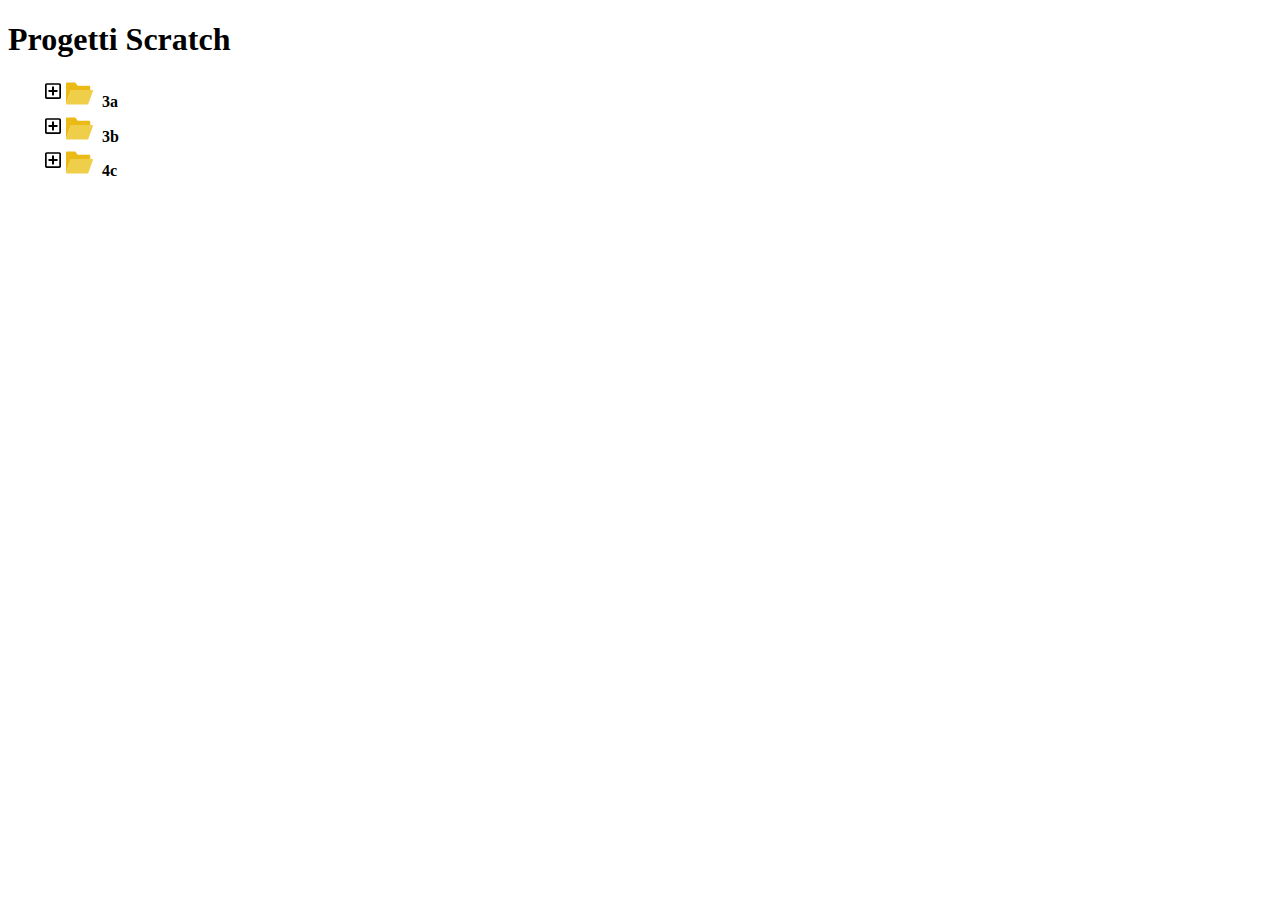
<file: demo-it/index.html>
<!DOCTYPE html PUBLIC "-//W3C//DTD XHTML 1.1//EN" "http://www.w3.org/TR/xhtml11/DTD/xhtml11.dtd">
<html>
 <head>
  <title>
   Progetti Scratch
  </title>
  <meta charset="utf8"/>
  <style>
   *, *:before, *:after {box-sizing: border-box;}
ul, ol {margin: 0; padding: 0;}
li {list-style: none; line-height: 1.6rem;}

/* List styling */
.jslists{
	font-size: 1.3rem;
	font-family: Arial, Helvetica, sans-serif;
}
.jslist-ul, .jslist-ol, .jslist-li {margin-left: 12px;}		/* Unordered lists */
.jsl-collapsed {display: none;}
.jsl-list-closed {
	float: left;
	clear: both;
	margin: 2px 4px 2px 0px;
	width: 18px;
	height: 18px;
	cursor: pointer;
	background-image: url('data:image/svg+xml;utf8,<svg aria-hidden="true" data-prefix="far" data-icon="plus-square" class="svg-inline--fa fa-plus-square fa-w-14" role="img" xmlns="http://www.w3.org/2000/svg" viewBox="0 0 448 512"><path fill="currentColor" d="M352 240v32c0 6.6-5.4 12-12 12h-88v88c0 6.6-5.4 12-12 12h-32c-6.6 0-12-5.4-12-12v-88h-88c-6.6 0-12-5.4-12-12v-32c0-6.6 5.4-12 12-12h88v-88c0-6.6 5.4-12 12-12h32c6.6 0 12 5.4 12 12v88h88c6.6 0 12 5.4 12 12zm96-160v352c0 26.5-21.5 48-48 48H48c-26.5 0-48-21.5-48-48V80c0-26.5 21.5-48 48-48h352c26.5 0 48 21.5 48 48zm-48 346V86c0-3.3-2.7-6-6-6H54c-3.3 0-6 2.7-6 6v340c0 3.3 2.7 6 6 6h340c3.3 0 6-2.7 6-6z"></path></svg>');
    background-repeat: no-repeat;
    background-position: center; 
}
.jsl-open {display: block;}
.jsl-list-open {background-image: url('data:image/svg+xml;utf8,<svg aria-hidden="true" data-prefix="far" data-icon="minus-square" class="svg-inline--fa fa-minus-square fa-w-14" role="img" xmlns="http://www.w3.org/2000/svg" viewBox="0 0 448 512"><path fill="currentColor" d="M108 284c-6.6 0-12-5.4-12-12v-32c0-6.6 5.4-12 12-12h232c6.6 0 12 5.4 12 12v32c0 6.6-5.4 12-12 12H108zM448 80v352c0 26.5-21.5 48-48 48H48c-26.5 0-48-21.5-48-48V80c0-26.5 21.5-48 48-48h352c26.5 0 48 21.5 48 48zm-48 346V86c0-3.3-2.7-6-6-6H54c-3.3 0-6 2.7-6 6v340c0 3.3 2.7 6 6 6h340c3.3 0 6-2.7 6-6z"></path></svg>');}
  </style>
  <style>
   .container {
    padding-left: 2em;
}
table.fileList { 
    text-align: left; 
}
.directory { 
    font-weight: bold; 
}
td.file {
    padding-left: 1em;
}

.folder-img {
    
    display: inline-block;        
    min-width:1.7em;
    min-height:1.7em;
    background-size: contain;
    margin-right: 0.3em;

background-image: url("[data-uri]");

}

.file-img {
    display: inline-block;        
    min-width:1.7em;
    min-height:1.7em;
    background-size: contain;
    margin-right: 0.3em;
    
background-image: url("[data-uri]");
}
  </style>
  <script>
   /*
	*	JSLists v0.4.5
	*	© 2016 George Duff
	*
	* 	Release date: 01/06/2016
	*	The MIT License (MIT)
	*	Copyright (c) 2016 George Duff
	*	Permission is hereby granted, free of charge, to any person obtaining a copy of this software and associated documentation files (the "Software"), to deal in the Software without restriction, including without limitation the rights to use, copy, modify, merge, publish, distribute, sublicense, and/or sell copies of the Software, and to permit persons to whom the Software is furnished to do so, subject to the following conditions:
	*	The above copyright notice and this permission notice shall be included in all copies or substantial portions of the Software.
	*	THE SOFTWARE IS PROVIDED "AS IS", WITHOUT WARRANTY OF ANY KIND, EXPRESS OR IMPLIED, INCLUDING BUT NOT LIMITED TO THE WARRANTIES OF MERCHANTABILITY, FITNESS FOR A PARTICULAR PURPOSE AND NONINFRINGEMENT. IN NO EVENT SHALL THE AUTHORS OR COPYRIGHT HOLDERS BE LIABLE FOR ANY CLAIM, DAMAGES OR OTHER LIABILITY, WHETHER IN AN ACTION OF CONTRACT, TORT OR OTHERWISE, ARISING FROM, OUT OF OR IN CONNECTION WITH THE SOFTWARE OR THE USE OR OTHER DEALINGS IN THE SOFTWARE.
*/

//	TO DO LIST - Will get round to most of them at some point!
//	Add folder & file icons dynamically from param
//	Collapse All & Open All are ropey at best!
//	Add a search function
//	Make the margins user definable
//	Add support for UL & OL

var blackCircle = '&#9679; ';
var openCircle = '&#9678; ';

(function() {
	"use strict";
    function define_JSLists() {
		var JSLists = {};

		var JSLists_Error = function(error, alertType) {
			console.log(error);
		}
		var getUl = function(){
			return document.getElementsByTagName("UL");
		};

		var getOl = function(){
			return document.getElementsByTagName("OL");
		};

		var getAllLists = function(){
			var olLists = Array.prototype.slice.call(document.getElementsByTagName("UL")),
				ulLists = Array.prototype.slice.call(document.getElementsByTagName("OL"))
			var gLists = olLists.concat(ulLists);
			return gLists;
		}

		JSLists.searchList = function(listId, searchTerm) {
			var i, j, lilNodes, liItems = document.getElementsByTagName("LI");
			for(i=0; i<liItems.length; i++) {
                if(liItems[i].hasChildNodes()) {
                    for(j=0; j<liItems[i].childNodes.length; j++) {
                        if(liItems[i].childNodes[j].innerHTML == searchTerm) {
							//?????
                        }
                    }
                }
			}
		}

		JSLists.collapseAll = function(listId) {
			var i, ulLists = document.getElementsByTagName("UL");
			for(i=0; i<ulLists.length; i++) {
               if(ulLists[i].className == "jsl-collapsed") {
                    console.log(ulLists[i].className + '\n' + '@');
               }
			};
		};

		JSLists.openAll = function(listId){
			var i, olLists = Array.prototype.slice.call(document.getElementsByTagName("UL")),
				ulLists = Array.prototype.slice.call(document.getElementsByTagName("OL"))
			var gLists = olLists.concat(ulLists);

			for(i=1; i<gLists.length; i++) {
				gLists[i].setAttribute('class', 'jsl-open');
			};
		};

		JSLists.padUnorderedLists = function(listId) {
			var i, listItems = document.getElementById(listId).getElementsByTagName("UL");
			for(i=0; i<listItems.length; i++) {
				listItems[i].classList.add('jslist-ul');
			}
		};

		JSLists.padOrderedLists = function(listId) {
			var i, listItems = document.getElementById(listId).getElementsByTagName("UL");
			for(i=0; i<listItems.length; i++) {
				listItems[i].classList.add('jslist-ol');
			}
		};

		JSLists.padLists = function(listId) {
			var i, listItems = document.getElementById(listId).getElementsByTagName("LI");
			for(i=0; i<listItems.length; i++) {
				if(listItems[i].childNodes[0].className != "jsl-collapsed-arrow") {
					listItems[i].classList.add('jslist-li');
				}
			}
			for(i=1; i<listItems.length; i++) {
				// console.log(listItems[i].childNodes.length);
				if(listItems[i].classList = "jslist-li" && listItems[i].childNodes.length < 2) {
					listItems[i].innerHTML = blackCircle + listItems[i].innerHTML
				}
			}
			this.padUnorderedLists(listId);
			this.padOrderedLists(listId);
		};

        JSLists.createTree = function(listId, bulletPoint) {
			document.getElementById(listId).style.display = "none;"
			var i, j, curElem, ulCount, olCount, listItems = document.getElementById(listId).getElementsByTagName('LI'); //this should be the main parent
			for(i=0; i<listItems.length; i++) {
				if(listItems[i].id.length > 0) {
					curElem = document.getElementById(listItems[i].id);
                    ulCount = document.getElementById(listItems[i].id).getElementsByTagName("UL");
                    if(ulCount.length > 0){
                        for(j=0; j<ulCount.length; j++) {
                            if(ulCount[j].nodeName == "UL") {
                                break;
                            }
                        }
                        ulCount[j].setAttribute('class', 'jsl-collapsed');
                        var tglDiv = document.createElement("div");
                        tglDiv.setAttribute('class', 'jsl-list-closed');
                        tglDiv.setAttribute("id", listItems[i].id + i +'_tgl');
                        curElem.insertBefore(tglDiv, curElem.childNodes[0]);

                        document.getElementById(listItems[i].id + i +'_tgl').addEventListener('click', function(e) {
                            document.getElementById(e.target.id).classList.toggle('jsl-list-open');
                            document.getElementById(e.target.id).parentElement.lastElementChild.classList.toggle('jsl-open');
                            e.stopPropagation();
                        },true);
                    }
                } else {
					listItems[i].setAttribute("id", listId+"tmp"+i);
					curElem = document.getElementById(listId+"tmp"+i);
					ulCount = document.getElementById(listItems[i].id).getElementsByTagName("UL");

					if(ulCount.length > 0) { //There is a nested UL in this LI element, now find the position of the UL
						for(j=0; j<ulCount.length; j++) {
							if(ulCount[j].nodeName == "UL") {
								break; //Multiple UL's? //Set class collapseAll here
							}
						}
						ulCount[j].setAttribute('class', 'jsl-collapsed');
						var tglDiv = document.createElement("div");
						tglDiv.setAttribute('class', 'jsl-list-closed');
						tglDiv.setAttribute("id", listItems[i].id + i +'_tgl');
						curElem.insertBefore(tglDiv, curElem.childNodes[0]);

						document.getElementById(listItems[i].id + i +'_tgl').addEventListener('click', function(e){
							document.getElementById(e.target.id).classList.toggle('jsl-list-open');
							document.getElementById(e.target.id).parentElement.lastElementChild.classList.toggle('jsl-open');
							e.stopPropagation();
						},true);
					}
					listItems[i].removeAttribute("id");
				}
			}
			setTimeout(function() {
				document.getElementById(listId).style.display = "block;"
			}, 50); // stops FOUC!
			this.padLists(listId);
		};

		// JSLists.applyToList = function(listId, listType, applyIcons, applyTheme, themeNumber){
		//Check the params here
		// does the id exist?
		JSLists.applyToList = function(listId, bulletPoint) {
            this.createTree(listId, "UL");
		};
	return JSLists;
    }

	//define the JSLists library in the global namespace if it doesn't already exist
	if(typeof(JSLists) === 'undefined') {
		window.JSLists = define_JSLists();
	}else{
		console.log("JSLists already defined.");
	}
})();
  </script>
 </head>
 <body>
  <h1>
   Progetti Scratch
  </h1>
  <ul id="albero">
   <li class="directory">
    <ul>
     <ul>
      <li class="directory">
       <div class="folder-img">
       </div>
       3a
       <ul>
        <ul>
         <li class="directory">
          <div class="folder-img">
          </div>
          3a/studente1
          <ul>
           <li>
            <table class="fileList">
             <tr>
              <td class="file">
               <div class="file-img">
               </div>
               a.sb3
              </td>
              <td class="file">
               <a href="https://turbowarp.org/embed.html?project_url=https://coderdojotrento.github.io/publish-sb3/demo-it/3a/studente1/a.sb3">
                Vedi animazione
               </a>
              </td>
              <td class="file">
               <a href="https://turbowarp.org/editor?project_url=https://coderdojotrento.github.io/publish-sb3/demo-it/3a/studente1/a.sb3">
                Vedi codice
               </a>
              </td>
              <td class="file">
               <a href="https://coderdojotrento.github.io/publish-sb3/demo-it/3a/studente1/a.sb3">
                Scarica file
               </a>
              </td>
             </tr>
             <tr>
              <td class="file">
               <div class="file-img">
               </div>
               b.sb3
              </td>
              <td class="file">
               <a href="https://turbowarp.org/embed.html?project_url=https://coderdojotrento.github.io/publish-sb3/demo-it/3a/studente1/b.sb3">
                Vedi animazione
               </a>
              </td>
              <td class="file">
               <a href="https://turbowarp.org/editor?project_url=https://coderdojotrento.github.io/publish-sb3/demo-it/3a/studente1/b.sb3">
                Vedi codice
               </a>
              </td>
              <td class="file">
               <a href="https://coderdojotrento.github.io/publish-sb3/demo-it/3a/studente1/b.sb3">
                Scarica file
               </a>
              </td>
             </tr>
            </table>
           </li>
          </ul>
         </li>
        </ul>
        <ul>
         <li class="directory">
          <div class="folder-img">
          </div>
          3a/studente2
          <ul>
           <li>
            <table class="fileList">
             <tr>
              <td class="file">
               <div class="file-img">
               </div>
               c.sb3
              </td>
              <td class="file">
               <a href="https://turbowarp.org/embed.html?project_url=https://coderdojotrento.github.io/publish-sb3/demo-it/3a/studente2/c.sb3">
                Vedi animazione
               </a>
              </td>
              <td class="file">
               <a href="https://turbowarp.org/editor?project_url=https://coderdojotrento.github.io/publish-sb3/demo-it/3a/studente2/c.sb3">
                Vedi codice
               </a>
              </td>
              <td class="file">
               <a href="https://coderdojotrento.github.io/publish-sb3/demo-it/3a/studente2/c.sb3">
                Scarica file
               </a>
              </td>
             </tr>
             <tr>
              <td class="file">
               <div class="file-img">
               </div>
               d.sb3
              </td>
              <td class="file">
               <a href="https://turbowarp.org/embed.html?project_url=https://coderdojotrento.github.io/publish-sb3/demo-it/3a/studente2/d.sb3">
                Vedi animazione
               </a>
              </td>
              <td class="file">
               <a href="https://turbowarp.org/editor?project_url=https://coderdojotrento.github.io/publish-sb3/demo-it/3a/studente2/d.sb3">
                Vedi codice
               </a>
              </td>
              <td class="file">
               <a href="https://coderdojotrento.github.io/publish-sb3/demo-it/3a/studente2/d.sb3">
                Scarica file
               </a>
              </td>
             </tr>
            </table>
           </li>
          </ul>
         </li>
        </ul>
       </ul>
      </li>
     </ul>
     <ul>
      <li class="directory">
       <div class="folder-img">
       </div>
       3b
       <ul>
        <ul>
         <li class="directory">
          <div class="folder-img">
          </div>
          3b/studente3
          <ul>
           <li>
            <table class="fileList">
             <tr>
              <td class="file">
               <div class="file-img">
               </div>
               a.sb3
              </td>
              <td class="file">
               <a href="https://turbowarp.org/embed.html?project_url=https://coderdojotrento.github.io/publish-sb3/demo-it/3b/studente3/a.sb3">
                Vedi animazione
               </a>
              </td>
              <td class="file">
               <a href="https://turbowarp.org/editor?project_url=https://coderdojotrento.github.io/publish-sb3/demo-it/3b/studente3/a.sb3">
                Vedi codice
               </a>
              </td>
              <td class="file">
               <a href="https://coderdojotrento.github.io/publish-sb3/demo-it/3b/studente3/a.sb3">
                Scarica file
               </a>
              </td>
             </tr>
             <tr>
              <td class="file">
               <div class="file-img">
               </div>
               e.sb3
              </td>
              <td class="file">
               <a href="https://turbowarp.org/embed.html?project_url=https://coderdojotrento.github.io/publish-sb3/demo-it/3b/studente3/e.sb3">
                Vedi animazione
               </a>
              </td>
              <td class="file">
               <a href="https://turbowarp.org/editor?project_url=https://coderdojotrento.github.io/publish-sb3/demo-it/3b/studente3/e.sb3">
                Vedi codice
               </a>
              </td>
              <td class="file">
               <a href="https://coderdojotrento.github.io/publish-sb3/demo-it/3b/studente3/e.sb3">
                Scarica file
               </a>
              </td>
             </tr>
            </table>
           </li>
          </ul>
         </li>
        </ul>
        <ul>
         <li class="directory">
          <div class="folder-img">
          </div>
          3b/studente4
          <ul>
           <li>
            <table class="fileList">
             <tr>
              <td class="file">
               <div class="file-img">
               </div>
               d.sb3
              </td>
              <td class="file">
               <a href="https://turbowarp.org/embed.html?project_url=https://coderdojotrento.github.io/publish-sb3/demo-it/3b/studente4/d.sb3">
                Vedi animazione
               </a>
              </td>
              <td class="file">
               <a href="https://turbowarp.org/editor?project_url=https://coderdojotrento.github.io/publish-sb3/demo-it/3b/studente4/d.sb3">
                Vedi codice
               </a>
              </td>
              <td class="file">
               <a href="https://coderdojotrento.github.io/publish-sb3/demo-it/3b/studente4/d.sb3">
                Scarica file
               </a>
              </td>
             </tr>
             <tr>
              <td class="file">
               <div class="file-img">
               </div>
               f.sb3
              </td>
              <td class="file">
               <a href="https://turbowarp.org/embed.html?project_url=https://coderdojotrento.github.io/publish-sb3/demo-it/3b/studente4/f.sb3">
                Vedi animazione
               </a>
              </td>
              <td class="file">
               <a href="https://turbowarp.org/editor?project_url=https://coderdojotrento.github.io/publish-sb3/demo-it/3b/studente4/f.sb3">
                Vedi codice
               </a>
              </td>
              <td class="file">
               <a href="https://coderdojotrento.github.io/publish-sb3/demo-it/3b/studente4/f.sb3">
                Scarica file
               </a>
              </td>
             </tr>
            </table>
           </li>
          </ul>
         </li>
        </ul>
        <ul>
         <li class="directory">
          <div class="folder-img">
          </div>
          3b/studente5
          <ul>
           <li>
            <table class="fileList">
             <tr>
              <td class="file">
               <div class="file-img">
               </div>
               d.sb3
              </td>
              <td class="file">
               <a href="https://turbowarp.org/embed.html?project_url=https://coderdojotrento.github.io/publish-sb3/demo-it/3b/studente5/d.sb3">
                Vedi animazione
               </a>
              </td>
              <td class="file">
               <a href="https://turbowarp.org/editor?project_url=https://coderdojotrento.github.io/publish-sb3/demo-it/3b/studente5/d.sb3">
                Vedi codice
               </a>
              </td>
              <td class="file">
               <a href="https://coderdojotrento.github.io/publish-sb3/demo-it/3b/studente5/d.sb3">
                Scarica file
               </a>
              </td>
             </tr>
             <tr>
              <td class="file">
               <div class="file-img">
               </div>
               f.sb3
              </td>
              <td class="file">
               <a href="https://turbowarp.org/embed.html?project_url=https://coderdojotrento.github.io/publish-sb3/demo-it/3b/studente5/f.sb3">
                Vedi animazione
               </a>
              </td>
              <td class="file">
               <a href="https://turbowarp.org/editor?project_url=https://coderdojotrento.github.io/publish-sb3/demo-it/3b/studente5/f.sb3">
                Vedi codice
               </a>
              </td>
              <td class="file">
               <a href="https://coderdojotrento.github.io/publish-sb3/demo-it/3b/studente5/f.sb3">
                Scarica file
               </a>
              </td>
             </tr>
             <tr>
              <td class="file">
               <div class="file-img">
               </div>
               g.sb3
              </td>
              <td class="file">
               <a href="https://turbowarp.org/embed.html?project_url=https://coderdojotrento.github.io/publish-sb3/demo-it/3b/studente5/g.sb3">
                Vedi animazione
               </a>
              </td>
              <td class="file">
               <a href="https://turbowarp.org/editor?project_url=https://coderdojotrento.github.io/publish-sb3/demo-it/3b/studente5/g.sb3">
                Vedi codice
               </a>
              </td>
              <td class="file">
               <a href="https://coderdojotrento.github.io/publish-sb3/demo-it/3b/studente5/g.sb3">
                Scarica file
               </a>
              </td>
             </tr>
            </table>
           </li>
          </ul>
         </li>
        </ul>
       </ul>
      </li>
     </ul>
     <ul>
      <li class="directory">
       <div class="folder-img">
       </div>
       4c
       <ul>
        <ul>
         <li class="directory">
          <div class="folder-img">
          </div>
          4c/studente6
          <ul>
           <li>
            <table class="fileList">
             <tr>
              <td class="file">
               <div class="file-img">
               </div>
               a.sb3
              </td>
              <td class="file">
               <a href="https://turbowarp.org/embed.html?project_url=https://coderdojotrento.github.io/publish-sb3/demo-it/4c/studente6/a.sb3">
                Vedi animazione
               </a>
              </td>
              <td class="file">
               <a href="https://turbowarp.org/editor?project_url=https://coderdojotrento.github.io/publish-sb3/demo-it/4c/studente6/a.sb3">
                Vedi codice
               </a>
              </td>
              <td class="file">
               <a href="https://coderdojotrento.github.io/publish-sb3/demo-it/4c/studente6/a.sb3">
                Scarica file
               </a>
              </td>
             </tr>
             <tr>
              <td class="file">
               <div class="file-img">
               </div>
               e.sb3
              </td>
              <td class="file">
               <a href="https://turbowarp.org/embed.html?project_url=https://coderdojotrento.github.io/publish-sb3/demo-it/4c/studente6/e.sb3">
                Vedi animazione
               </a>
              </td>
              <td class="file">
               <a href="https://turbowarp.org/editor?project_url=https://coderdojotrento.github.io/publish-sb3/demo-it/4c/studente6/e.sb3">
                Vedi codice
               </a>
              </td>
              <td class="file">
               <a href="https://coderdojotrento.github.io/publish-sb3/demo-it/4c/studente6/e.sb3">
                Scarica file
               </a>
              </td>
             </tr>
            </table>
           </li>
          </ul>
         </li>
        </ul>
        <ul>
         <li class="directory">
          <div class="folder-img">
          </div>
          4c/studente7
          <ul>
           <li>
            <table class="fileList">
             <tr>
              <td class="file">
               <div class="file-img">
               </div>
               d.sb3
              </td>
              <td class="file">
               <a href="https://turbowarp.org/embed.html?project_url=https://coderdojotrento.github.io/publish-sb3/demo-it/4c/studente7/d.sb3">
                Vedi animazione
               </a>
              </td>
              <td class="file">
               <a href="https://turbowarp.org/editor?project_url=https://coderdojotrento.github.io/publish-sb3/demo-it/4c/studente7/d.sb3">
                Vedi codice
               </a>
              </td>
              <td class="file">
               <a href="https://coderdojotrento.github.io/publish-sb3/demo-it/4c/studente7/d.sb3">
                Scarica file
               </a>
              </td>
             </tr>
             <tr>
              <td class="file">
               <div class="file-img">
               </div>
               f.sb3
              </td>
              <td class="file">
               <a href="https://turbowarp.org/embed.html?project_url=https://coderdojotrento.github.io/publish-sb3/demo-it/4c/studente7/f.sb3">
                Vedi animazione
               </a>
              </td>
              <td class="file">
               <a href="https://turbowarp.org/editor?project_url=https://coderdojotrento.github.io/publish-sb3/demo-it/4c/studente7/f.sb3">
                Vedi codice
               </a>
              </td>
              <td class="file">
               <a href="https://coderdojotrento.github.io/publish-sb3/demo-it/4c/studente7/f.sb3">
                Scarica file
               </a>
              </td>
             </tr>
            </table>
           </li>
          </ul>
         </li>
        </ul>
        <ul>
         <li class="directory">
          <div class="folder-img">
          </div>
          4c/studente8
          <ul>
           <li>
            <table class="fileList">
             <tr>
              <td class="file">
               <div class="file-img">
               </div>
               d.sb3
              </td>
              <td class="file">
               <a href="https://turbowarp.org/embed.html?project_url=https://coderdojotrento.github.io/publish-sb3/demo-it/4c/studente8/d.sb3">
                Vedi animazione
               </a>
              </td>
              <td class="file">
               <a href="https://turbowarp.org/editor?project_url=https://coderdojotrento.github.io/publish-sb3/demo-it/4c/studente8/d.sb3">
                Vedi codice
               </a>
              </td>
              <td class="file">
               <a href="https://coderdojotrento.github.io/publish-sb3/demo-it/4c/studente8/d.sb3">
                Scarica file
               </a>
              </td>
             </tr>
             <tr>
              <td class="file">
               <div class="file-img">
               </div>
               f.sb3
              </td>
              <td class="file">
               <a href="https://turbowarp.org/embed.html?project_url=https://coderdojotrento.github.io/publish-sb3/demo-it/4c/studente8/f.sb3">
                Vedi animazione
               </a>
              </td>
              <td class="file">
               <a href="https://turbowarp.org/editor?project_url=https://coderdojotrento.github.io/publish-sb3/demo-it/4c/studente8/f.sb3">
                Vedi codice
               </a>
              </td>
              <td class="file">
               <a href="https://coderdojotrento.github.io/publish-sb3/demo-it/4c/studente8/f.sb3">
                Scarica file
               </a>
              </td>
             </tr>
             <tr>
              <td class="file">
               <div class="file-img">
               </div>
               g.sb3
              </td>
              <td class="file">
               <a href="https://turbowarp.org/embed.html?project_url=https://coderdojotrento.github.io/publish-sb3/demo-it/4c/studente8/g.sb3">
                Vedi animazione
               </a>
              </td>
              <td class="file">
               <a href="https://turbowarp.org/editor?project_url=https://coderdojotrento.github.io/publish-sb3/demo-it/4c/studente8/g.sb3">
                Vedi codice
               </a>
              </td>
              <td class="file">
               <a href="https://coderdojotrento.github.io/publish-sb3/demo-it/4c/studente8/g.sb3">
                Scarica file
               </a>
              </td>
             </tr>
            </table>
           </li>
          </ul>
         </li>
        </ul>
       </ul>
      </li>
     </ul>
    </ul>
   </li>
  </ul>
  <script>
   JSLists.createTree("albero");  

document.getElementById("alberotmp00_tgl").style.display = 'none';
document.getElementById("alberotmp00_tgl").classList.toggle('jsl-list-open');
document.getElementById("alberotmp00_tgl").parentElement.lastElementChild.classList.toggle('jsl-open');
  </script>
 </body>
</html>
</file>
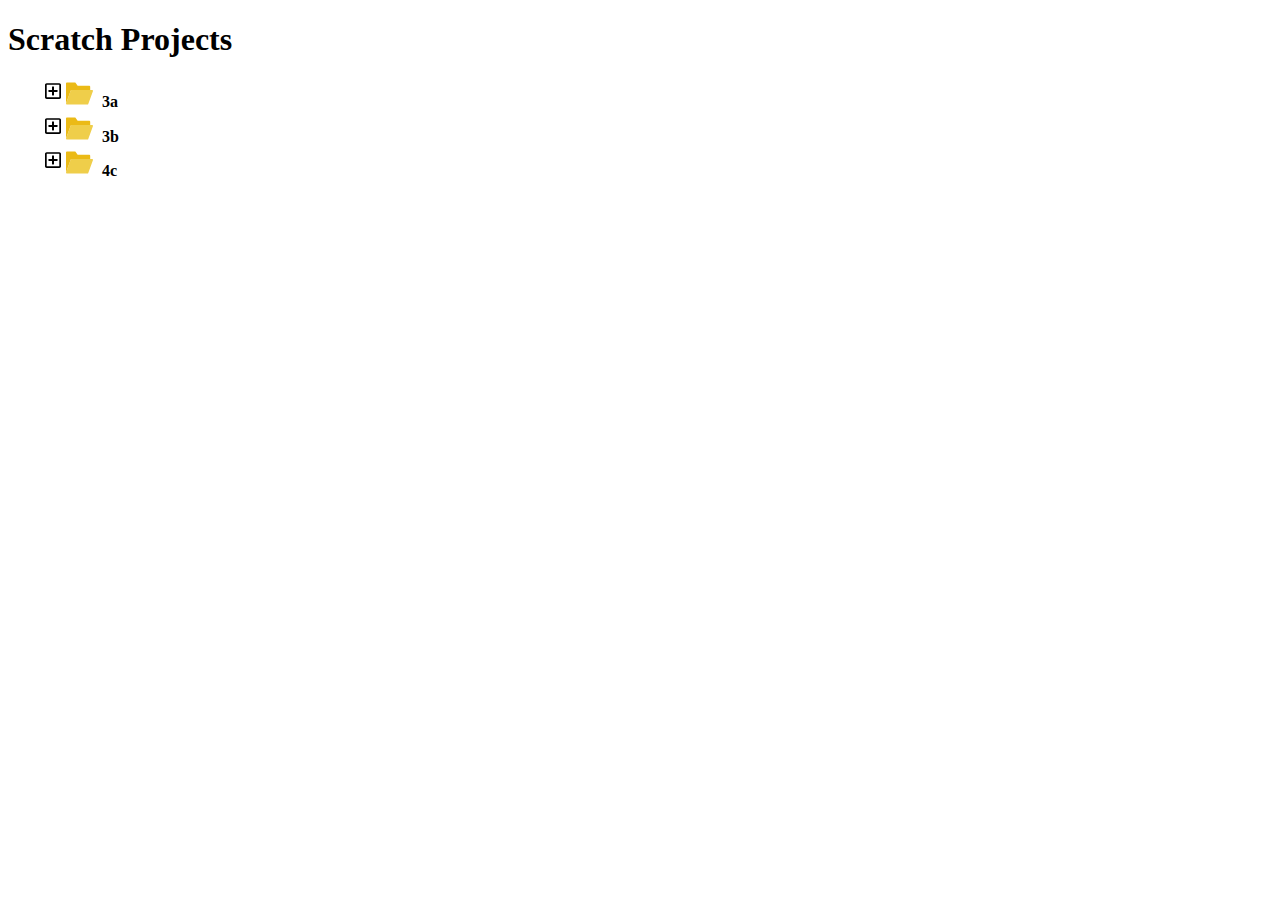
<file: demo/index.html>
<!DOCTYPE html PUBLIC "-//W3C//DTD XHTML 1.1//EN" "http://www.w3.org/TR/xhtml11/DTD/xhtml11.dtd">
<html>
 <head>
  <title>
   Scratch Projects
  </title>
  <meta charset="utf8"/>
  <style>
   *, *:before, *:after {box-sizing: border-box;}
ul, ol {margin: 0; padding: 0;}
li {list-style: none; line-height: 1.6rem;}

/* List styling */
.jslists{
	font-size: 1.3rem;
	font-family: Arial, Helvetica, sans-serif;
}
.jslist-ul, .jslist-ol, .jslist-li {margin-left: 12px;}		/* Unordered lists */
.jsl-collapsed {display: none;}
.jsl-list-closed {
	float: left;
	clear: both;
	margin: 2px 4px 2px 0px;
	width: 18px;
	height: 18px;
	cursor: pointer;
	background-image: url('data:image/svg+xml;utf8,<svg aria-hidden="true" data-prefix="far" data-icon="plus-square" class="svg-inline--fa fa-plus-square fa-w-14" role="img" xmlns="http://www.w3.org/2000/svg" viewBox="0 0 448 512"><path fill="currentColor" d="M352 240v32c0 6.6-5.4 12-12 12h-88v88c0 6.6-5.4 12-12 12h-32c-6.6 0-12-5.4-12-12v-88h-88c-6.6 0-12-5.4-12-12v-32c0-6.6 5.4-12 12-12h88v-88c0-6.6 5.4-12 12-12h32c6.6 0 12 5.4 12 12v88h88c6.6 0 12 5.4 12 12zm96-160v352c0 26.5-21.5 48-48 48H48c-26.5 0-48-21.5-48-48V80c0-26.5 21.5-48 48-48h352c26.5 0 48 21.5 48 48zm-48 346V86c0-3.3-2.7-6-6-6H54c-3.3 0-6 2.7-6 6v340c0 3.3 2.7 6 6 6h340c3.3 0 6-2.7 6-6z"></path></svg>');
    background-repeat: no-repeat;
    background-position: center; 
}
.jsl-open {display: block;}
.jsl-list-open {background-image: url('data:image/svg+xml;utf8,<svg aria-hidden="true" data-prefix="far" data-icon="minus-square" class="svg-inline--fa fa-minus-square fa-w-14" role="img" xmlns="http://www.w3.org/2000/svg" viewBox="0 0 448 512"><path fill="currentColor" d="M108 284c-6.6 0-12-5.4-12-12v-32c0-6.6 5.4-12 12-12h232c6.6 0 12 5.4 12 12v32c0 6.6-5.4 12-12 12H108zM448 80v352c0 26.5-21.5 48-48 48H48c-26.5 0-48-21.5-48-48V80c0-26.5 21.5-48 48-48h352c26.5 0 48 21.5 48 48zm-48 346V86c0-3.3-2.7-6-6-6H54c-3.3 0-6 2.7-6 6v340c0 3.3 2.7 6 6 6h340c3.3 0 6-2.7 6-6z"></path></svg>');}
  </style>
  <style>
   .container {
    padding-left: 2em;
}
table.fileList { 
    text-align: left; 
}
.directory { 
    font-weight: bold; 
}
td.file {
    padding-left: 1em;
}

.folder-img {
    
    display: inline-block;        
    min-width:1.7em;
    min-height:1.7em;
    background-size: contain;
    margin-right: 0.3em;

background-image: url("[data-uri]");

}

.file-img {
    display: inline-block;        
    min-width:1.7em;
    min-height:1.7em;
    background-size: contain;
    margin-right: 0.3em;
    
background-image: url("[data-uri]");
}
  </style>
  <script>
   /*
	*	JSLists v0.4.5
	*	© 2016 George Duff
	*
	* 	Release date: 01/06/2016
	*	The MIT License (MIT)
	*	Copyright (c) 2016 George Duff
	*	Permission is hereby granted, free of charge, to any person obtaining a copy of this software and associated documentation files (the "Software"), to deal in the Software without restriction, including without limitation the rights to use, copy, modify, merge, publish, distribute, sublicense, and/or sell copies of the Software, and to permit persons to whom the Software is furnished to do so, subject to the following conditions:
	*	The above copyright notice and this permission notice shall be included in all copies or substantial portions of the Software.
	*	THE SOFTWARE IS PROVIDED "AS IS", WITHOUT WARRANTY OF ANY KIND, EXPRESS OR IMPLIED, INCLUDING BUT NOT LIMITED TO THE WARRANTIES OF MERCHANTABILITY, FITNESS FOR A PARTICULAR PURPOSE AND NONINFRINGEMENT. IN NO EVENT SHALL THE AUTHORS OR COPYRIGHT HOLDERS BE LIABLE FOR ANY CLAIM, DAMAGES OR OTHER LIABILITY, WHETHER IN AN ACTION OF CONTRACT, TORT OR OTHERWISE, ARISING FROM, OUT OF OR IN CONNECTION WITH THE SOFTWARE OR THE USE OR OTHER DEALINGS IN THE SOFTWARE.
*/

//	TO DO LIST - Will get round to most of them at some point!
//	Add folder & file icons dynamically from param
//	Collapse All & Open All are ropey at best!
//	Add a search function
//	Make the margins user definable
//	Add support for UL & OL

var blackCircle = '&#9679; ';
var openCircle = '&#9678; ';

(function() {
	"use strict";
    function define_JSLists() {
		var JSLists = {};

		var JSLists_Error = function(error, alertType) {
			console.log(error);
		}
		var getUl = function(){
			return document.getElementsByTagName("UL");
		};

		var getOl = function(){
			return document.getElementsByTagName("OL");
		};

		var getAllLists = function(){
			var olLists = Array.prototype.slice.call(document.getElementsByTagName("UL")),
				ulLists = Array.prototype.slice.call(document.getElementsByTagName("OL"))
			var gLists = olLists.concat(ulLists);
			return gLists;
		}

		JSLists.searchList = function(listId, searchTerm) {
			var i, j, lilNodes, liItems = document.getElementsByTagName("LI");
			for(i=0; i<liItems.length; i++) {
                if(liItems[i].hasChildNodes()) {
                    for(j=0; j<liItems[i].childNodes.length; j++) {
                        if(liItems[i].childNodes[j].innerHTML == searchTerm) {
							//?????
                        }
                    }
                }
			}
		}

		JSLists.collapseAll = function(listId) {
			var i, ulLists = document.getElementsByTagName("UL");
			for(i=0; i<ulLists.length; i++) {
               if(ulLists[i].className == "jsl-collapsed") {
                    console.log(ulLists[i].className + '\n' + '@');
               }
			};
		};

		JSLists.openAll = function(listId){
			var i, olLists = Array.prototype.slice.call(document.getElementsByTagName("UL")),
				ulLists = Array.prototype.slice.call(document.getElementsByTagName("OL"))
			var gLists = olLists.concat(ulLists);

			for(i=1; i<gLists.length; i++) {
				gLists[i].setAttribute('class', 'jsl-open');
			};
		};

		JSLists.padUnorderedLists = function(listId) {
			var i, listItems = document.getElementById(listId).getElementsByTagName("UL");
			for(i=0; i<listItems.length; i++) {
				listItems[i].classList.add('jslist-ul');
			}
		};

		JSLists.padOrderedLists = function(listId) {
			var i, listItems = document.getElementById(listId).getElementsByTagName("UL");
			for(i=0; i<listItems.length; i++) {
				listItems[i].classList.add('jslist-ol');
			}
		};

		JSLists.padLists = function(listId) {
			var i, listItems = document.getElementById(listId).getElementsByTagName("LI");
			for(i=0; i<listItems.length; i++) {
				if(listItems[i].childNodes[0].className != "jsl-collapsed-arrow") {
					listItems[i].classList.add('jslist-li');
				}
			}
			for(i=1; i<listItems.length; i++) {
				// console.log(listItems[i].childNodes.length);
				if(listItems[i].classList = "jslist-li" && listItems[i].childNodes.length < 2) {
					listItems[i].innerHTML = blackCircle + listItems[i].innerHTML
				}
			}
			this.padUnorderedLists(listId);
			this.padOrderedLists(listId);
		};

        JSLists.createTree = function(listId, bulletPoint) {
			document.getElementById(listId).style.display = "none;"
			var i, j, curElem, ulCount, olCount, listItems = document.getElementById(listId).getElementsByTagName('LI'); //this should be the main parent
			for(i=0; i<listItems.length; i++) {
				if(listItems[i].id.length > 0) {
					curElem = document.getElementById(listItems[i].id);
                    ulCount = document.getElementById(listItems[i].id).getElementsByTagName("UL");
                    if(ulCount.length > 0){
                        for(j=0; j<ulCount.length; j++) {
                            if(ulCount[j].nodeName == "UL") {
                                break;
                            }
                        }
                        ulCount[j].setAttribute('class', 'jsl-collapsed');
                        var tglDiv = document.createElement("div");
                        tglDiv.setAttribute('class', 'jsl-list-closed');
                        tglDiv.setAttribute("id", listItems[i].id + i +'_tgl');
                        curElem.insertBefore(tglDiv, curElem.childNodes[0]);

                        document.getElementById(listItems[i].id + i +'_tgl').addEventListener('click', function(e) {
                            document.getElementById(e.target.id).classList.toggle('jsl-list-open');
                            document.getElementById(e.target.id).parentElement.lastElementChild.classList.toggle('jsl-open');
                            e.stopPropagation();
                        },true);
                    }
                } else {
					listItems[i].setAttribute("id", listId+"tmp"+i);
					curElem = document.getElementById(listId+"tmp"+i);
					ulCount = document.getElementById(listItems[i].id).getElementsByTagName("UL");

					if(ulCount.length > 0) { //There is a nested UL in this LI element, now find the position of the UL
						for(j=0; j<ulCount.length; j++) {
							if(ulCount[j].nodeName == "UL") {
								break; //Multiple UL's? //Set class collapseAll here
							}
						}
						ulCount[j].setAttribute('class', 'jsl-collapsed');
						var tglDiv = document.createElement("div");
						tglDiv.setAttribute('class', 'jsl-list-closed');
						tglDiv.setAttribute("id", listItems[i].id + i +'_tgl');
						curElem.insertBefore(tglDiv, curElem.childNodes[0]);

						document.getElementById(listItems[i].id + i +'_tgl').addEventListener('click', function(e){
							document.getElementById(e.target.id).classList.toggle('jsl-list-open');
							document.getElementById(e.target.id).parentElement.lastElementChild.classList.toggle('jsl-open');
							e.stopPropagation();
						},true);
					}
					listItems[i].removeAttribute("id");
				}
			}
			setTimeout(function() {
				document.getElementById(listId).style.display = "block;"
			}, 50); // stops FOUC!
			this.padLists(listId);
		};

		// JSLists.applyToList = function(listId, listType, applyIcons, applyTheme, themeNumber){
		//Check the params here
		// does the id exist?
		JSLists.applyToList = function(listId, bulletPoint) {
            this.createTree(listId, "UL");
		};
	return JSLists;
    }

	//define the JSLists library in the global namespace if it doesn't already exist
	if(typeof(JSLists) === 'undefined') {
		window.JSLists = define_JSLists();
	}else{
		console.log("JSLists already defined.");
	}
})();
  </script>
 </head>
 <body>
  <h1>
   Scratch Projects
  </h1>
  <ul id="albero">
   <li class="directory">
    <ul>
     <ul>
      <li class="directory">
       <div class="folder-img">
       </div>
       3a
       <ul>
        <ul>
         <li class="directory">
          <div class="folder-img">
          </div>
          3a/student1
          <ul>
           <li>
            <table class="fileList">
             <tr>
              <td class="file">
               <div class="file-img">
               </div>
               a.sb3
              </td>
              <td class="file">
               <a href="https://turbowarp.org/embed.html?project_url=https://coderdojotrento.github.io/publish-sb3/demo/3a/student1/a.sb3">
                Visualize animation
               </a>
              </td>
              <td class="file">
               <a href="https://turbowarp.org/editor?project_url=https://coderdojotrento.github.io/publish-sb3/demo/3a/student1/a.sb3">
                Visualize code
               </a>
              </td>
              <td class="file">
               <a href="https://coderdojotrento.github.io/publish-sb3/demo/3a/student1/a.sb3">
                Download file
               </a>
              </td>
             </tr>
             <tr>
              <td class="file">
               <div class="file-img">
               </div>
               b.sb3
              </td>
              <td class="file">
               <a href="https://turbowarp.org/embed.html?project_url=https://coderdojotrento.github.io/publish-sb3/demo/3a/student1/b.sb3">
                Visualize animation
               </a>
              </td>
              <td class="file">
               <a href="https://turbowarp.org/editor?project_url=https://coderdojotrento.github.io/publish-sb3/demo/3a/student1/b.sb3">
                Visualize code
               </a>
              </td>
              <td class="file">
               <a href="https://coderdojotrento.github.io/publish-sb3/demo/3a/student1/b.sb3">
                Download file
               </a>
              </td>
             </tr>
            </table>
           </li>
          </ul>
         </li>
        </ul>
        <ul>
         <li class="directory">
          <div class="folder-img">
          </div>
          3a/student2
          <ul>
           <li>
            <table class="fileList">
             <tr>
              <td class="file">
               <div class="file-img">
               </div>
               c.sb3
              </td>
              <td class="file">
               <a href="https://turbowarp.org/embed.html?project_url=https://coderdojotrento.github.io/publish-sb3/demo/3a/student2/c.sb3">
                Visualize animation
               </a>
              </td>
              <td class="file">
               <a href="https://turbowarp.org/editor?project_url=https://coderdojotrento.github.io/publish-sb3/demo/3a/student2/c.sb3">
                Visualize code
               </a>
              </td>
              <td class="file">
               <a href="https://coderdojotrento.github.io/publish-sb3/demo/3a/student2/c.sb3">
                Download file
               </a>
              </td>
             </tr>
             <tr>
              <td class="file">
               <div class="file-img">
               </div>
               d.sb3
              </td>
              <td class="file">
               <a href="https://turbowarp.org/embed.html?project_url=https://coderdojotrento.github.io/publish-sb3/demo/3a/student2/d.sb3">
                Visualize animation
               </a>
              </td>
              <td class="file">
               <a href="https://turbowarp.org/editor?project_url=https://coderdojotrento.github.io/publish-sb3/demo/3a/student2/d.sb3">
                Visualize code
               </a>
              </td>
              <td class="file">
               <a href="https://coderdojotrento.github.io/publish-sb3/demo/3a/student2/d.sb3">
                Download file
               </a>
              </td>
             </tr>
            </table>
           </li>
          </ul>
         </li>
        </ul>
       </ul>
      </li>
     </ul>
     <ul>
      <li class="directory">
       <div class="folder-img">
       </div>
       3b
       <ul>
        <ul>
         <li class="directory">
          <div class="folder-img">
          </div>
          3b/student3
          <ul>
           <li>
            <table class="fileList">
             <tr>
              <td class="file">
               <div class="file-img">
               </div>
               a.sb3
              </td>
              <td class="file">
               <a href="https://turbowarp.org/embed.html?project_url=https://coderdojotrento.github.io/publish-sb3/demo/3b/student3/a.sb3">
                Visualize animation
               </a>
              </td>
              <td class="file">
               <a href="https://turbowarp.org/editor?project_url=https://coderdojotrento.github.io/publish-sb3/demo/3b/student3/a.sb3">
                Visualize code
               </a>
              </td>
              <td class="file">
               <a href="https://coderdojotrento.github.io/publish-sb3/demo/3b/student3/a.sb3">
                Download file
               </a>
              </td>
             </tr>
             <tr>
              <td class="file">
               <div class="file-img">
               </div>
               e.sb3
              </td>
              <td class="file">
               <a href="https://turbowarp.org/embed.html?project_url=https://coderdojotrento.github.io/publish-sb3/demo/3b/student3/e.sb3">
                Visualize animation
               </a>
              </td>
              <td class="file">
               <a href="https://turbowarp.org/editor?project_url=https://coderdojotrento.github.io/publish-sb3/demo/3b/student3/e.sb3">
                Visualize code
               </a>
              </td>
              <td class="file">
               <a href="https://coderdojotrento.github.io/publish-sb3/demo/3b/student3/e.sb3">
                Download file
               </a>
              </td>
             </tr>
            </table>
           </li>
          </ul>
         </li>
        </ul>
        <ul>
         <li class="directory">
          <div class="folder-img">
          </div>
          3b/student4
          <ul>
           <li>
            <table class="fileList">
             <tr>
              <td class="file">
               <div class="file-img">
               </div>
               d.sb3
              </td>
              <td class="file">
               <a href="https://turbowarp.org/embed.html?project_url=https://coderdojotrento.github.io/publish-sb3/demo/3b/student4/d.sb3">
                Visualize animation
               </a>
              </td>
              <td class="file">
               <a href="https://turbowarp.org/editor?project_url=https://coderdojotrento.github.io/publish-sb3/demo/3b/student4/d.sb3">
                Visualize code
               </a>
              </td>
              <td class="file">
               <a href="https://coderdojotrento.github.io/publish-sb3/demo/3b/student4/d.sb3">
                Download file
               </a>
              </td>
             </tr>
             <tr>
              <td class="file">
               <div class="file-img">
               </div>
               f.sb3
              </td>
              <td class="file">
               <a href="https://turbowarp.org/embed.html?project_url=https://coderdojotrento.github.io/publish-sb3/demo/3b/student4/f.sb3">
                Visualize animation
               </a>
              </td>
              <td class="file">
               <a href="https://turbowarp.org/editor?project_url=https://coderdojotrento.github.io/publish-sb3/demo/3b/student4/f.sb3">
                Visualize code
               </a>
              </td>
              <td class="file">
               <a href="https://coderdojotrento.github.io/publish-sb3/demo/3b/student4/f.sb3">
                Download file
               </a>
              </td>
             </tr>
            </table>
           </li>
          </ul>
         </li>
        </ul>
        <ul>
         <li class="directory">
          <div class="folder-img">
          </div>
          3b/student5
          <ul>
           <li>
            <table class="fileList">
             <tr>
              <td class="file">
               <div class="file-img">
               </div>
               d.sb3
              </td>
              <td class="file">
               <a href="https://turbowarp.org/embed.html?project_url=https://coderdojotrento.github.io/publish-sb3/demo/3b/student5/d.sb3">
                Visualize animation
               </a>
              </td>
              <td class="file">
               <a href="https://turbowarp.org/editor?project_url=https://coderdojotrento.github.io/publish-sb3/demo/3b/student5/d.sb3">
                Visualize code
               </a>
              </td>
              <td class="file">
               <a href="https://coderdojotrento.github.io/publish-sb3/demo/3b/student5/d.sb3">
                Download file
               </a>
              </td>
             </tr>
             <tr>
              <td class="file">
               <div class="file-img">
               </div>
               f.sb3
              </td>
              <td class="file">
               <a href="https://turbowarp.org/embed.html?project_url=https://coderdojotrento.github.io/publish-sb3/demo/3b/student5/f.sb3">
                Visualize animation
               </a>
              </td>
              <td class="file">
               <a href="https://turbowarp.org/editor?project_url=https://coderdojotrento.github.io/publish-sb3/demo/3b/student5/f.sb3">
                Visualize code
               </a>
              </td>
              <td class="file">
               <a href="https://coderdojotrento.github.io/publish-sb3/demo/3b/student5/f.sb3">
                Download file
               </a>
              </td>
             </tr>
             <tr>
              <td class="file">
               <div class="file-img">
               </div>
               g.sb3
              </td>
              <td class="file">
               <a href="https://turbowarp.org/embed.html?project_url=https://coderdojotrento.github.io/publish-sb3/demo/3b/student5/g.sb3">
                Visualize animation
               </a>
              </td>
              <td class="file">
               <a href="https://turbowarp.org/editor?project_url=https://coderdojotrento.github.io/publish-sb3/demo/3b/student5/g.sb3">
                Visualize code
               </a>
              </td>
              <td class="file">
               <a href="https://coderdojotrento.github.io/publish-sb3/demo/3b/student5/g.sb3">
                Download file
               </a>
              </td>
             </tr>
            </table>
           </li>
          </ul>
         </li>
        </ul>
       </ul>
      </li>
     </ul>
     <ul>
      <li class="directory">
       <div class="folder-img">
       </div>
       4c
       <ul>
        <ul>
         <li class="directory">
          <div class="folder-img">
          </div>
          4c/student6
          <ul>
           <li>
            <table class="fileList">
             <tr>
              <td class="file">
               <div class="file-img">
               </div>
               a.sb3
              </td>
              <td class="file">
               <a href="https://turbowarp.org/embed.html?project_url=https://coderdojotrento.github.io/publish-sb3/demo/4c/student6/a.sb3">
                Visualize animation
               </a>
              </td>
              <td class="file">
               <a href="https://turbowarp.org/editor?project_url=https://coderdojotrento.github.io/publish-sb3/demo/4c/student6/a.sb3">
                Visualize code
               </a>
              </td>
              <td class="file">
               <a href="https://coderdojotrento.github.io/publish-sb3/demo/4c/student6/a.sb3">
                Download file
               </a>
              </td>
             </tr>
             <tr>
              <td class="file">
               <div class="file-img">
               </div>
               e.sb3
              </td>
              <td class="file">
               <a href="https://turbowarp.org/embed.html?project_url=https://coderdojotrento.github.io/publish-sb3/demo/4c/student6/e.sb3">
                Visualize animation
               </a>
              </td>
              <td class="file">
               <a href="https://turbowarp.org/editor?project_url=https://coderdojotrento.github.io/publish-sb3/demo/4c/student6/e.sb3">
                Visualize code
               </a>
              </td>
              <td class="file">
               <a href="https://coderdojotrento.github.io/publish-sb3/demo/4c/student6/e.sb3">
                Download file
               </a>
              </td>
             </tr>
            </table>
           </li>
          </ul>
         </li>
        </ul>
        <ul>
         <li class="directory">
          <div class="folder-img">
          </div>
          4c/student7
          <ul>
           <li>
            <table class="fileList">
             <tr>
              <td class="file">
               <div class="file-img">
               </div>
               d.sb3
              </td>
              <td class="file">
               <a href="https://turbowarp.org/embed.html?project_url=https://coderdojotrento.github.io/publish-sb3/demo/4c/student7/d.sb3">
                Visualize animation
               </a>
              </td>
              <td class="file">
               <a href="https://turbowarp.org/editor?project_url=https://coderdojotrento.github.io/publish-sb3/demo/4c/student7/d.sb3">
                Visualize code
               </a>
              </td>
              <td class="file">
               <a href="https://coderdojotrento.github.io/publish-sb3/demo/4c/student7/d.sb3">
                Download file
               </a>
              </td>
             </tr>
             <tr>
              <td class="file">
               <div class="file-img">
               </div>
               f.sb3
              </td>
              <td class="file">
               <a href="https://turbowarp.org/embed.html?project_url=https://coderdojotrento.github.io/publish-sb3/demo/4c/student7/f.sb3">
                Visualize animation
               </a>
              </td>
              <td class="file">
               <a href="https://turbowarp.org/editor?project_url=https://coderdojotrento.github.io/publish-sb3/demo/4c/student7/f.sb3">
                Visualize code
               </a>
              </td>
              <td class="file">
               <a href="https://coderdojotrento.github.io/publish-sb3/demo/4c/student7/f.sb3">
                Download file
               </a>
              </td>
             </tr>
            </table>
           </li>
          </ul>
         </li>
        </ul>
        <ul>
         <li class="directory">
          <div class="folder-img">
          </div>
          4c/student8
          <ul>
           <li>
            <table class="fileList">
             <tr>
              <td class="file">
               <div class="file-img">
               </div>
               d.sb3
              </td>
              <td class="file">
               <a href="https://turbowarp.org/embed.html?project_url=https://coderdojotrento.github.io/publish-sb3/demo/4c/student8/d.sb3">
                Visualize animation
               </a>
              </td>
              <td class="file">
               <a href="https://turbowarp.org/editor?project_url=https://coderdojotrento.github.io/publish-sb3/demo/4c/student8/d.sb3">
                Visualize code
               </a>
              </td>
              <td class="file">
               <a href="https://coderdojotrento.github.io/publish-sb3/demo/4c/student8/d.sb3">
                Download file
               </a>
              </td>
             </tr>
             <tr>
              <td class="file">
               <div class="file-img">
               </div>
               f.sb3
              </td>
              <td class="file">
               <a href="https://turbowarp.org/embed.html?project_url=https://coderdojotrento.github.io/publish-sb3/demo/4c/student8/f.sb3">
                Visualize animation
               </a>
              </td>
              <td class="file">
               <a href="https://turbowarp.org/editor?project_url=https://coderdojotrento.github.io/publish-sb3/demo/4c/student8/f.sb3">
                Visualize code
               </a>
              </td>
              <td class="file">
               <a href="https://coderdojotrento.github.io/publish-sb3/demo/4c/student8/f.sb3">
                Download file
               </a>
              </td>
             </tr>
             <tr>
              <td class="file">
               <div class="file-img">
               </div>
               g.sb3
              </td>
              <td class="file">
               <a href="https://turbowarp.org/embed.html?project_url=https://coderdojotrento.github.io/publish-sb3/demo/4c/student8/g.sb3">
                Visualize animation
               </a>
              </td>
              <td class="file">
               <a href="https://turbowarp.org/editor?project_url=https://coderdojotrento.github.io/publish-sb3/demo/4c/student8/g.sb3">
                Visualize code
               </a>
              </td>
              <td class="file">
               <a href="https://coderdojotrento.github.io/publish-sb3/demo/4c/student8/g.sb3">
                Download file
               </a>
              </td>
             </tr>
            </table>
           </li>
          </ul>
         </li>
        </ul>
       </ul>
      </li>
     </ul>
    </ul>
   </li>
  </ul>
  <script>
   JSLists.createTree("albero");  

document.getElementById("alberotmp00_tgl").style.display = 'none';
document.getElementById("alberotmp00_tgl").classList.toggle('jsl-list-open');
document.getElementById("alberotmp00_tgl").parentElement.lastElementChild.classList.toggle('jsl-open');
  </script>
 </body>
</html>
</file>
